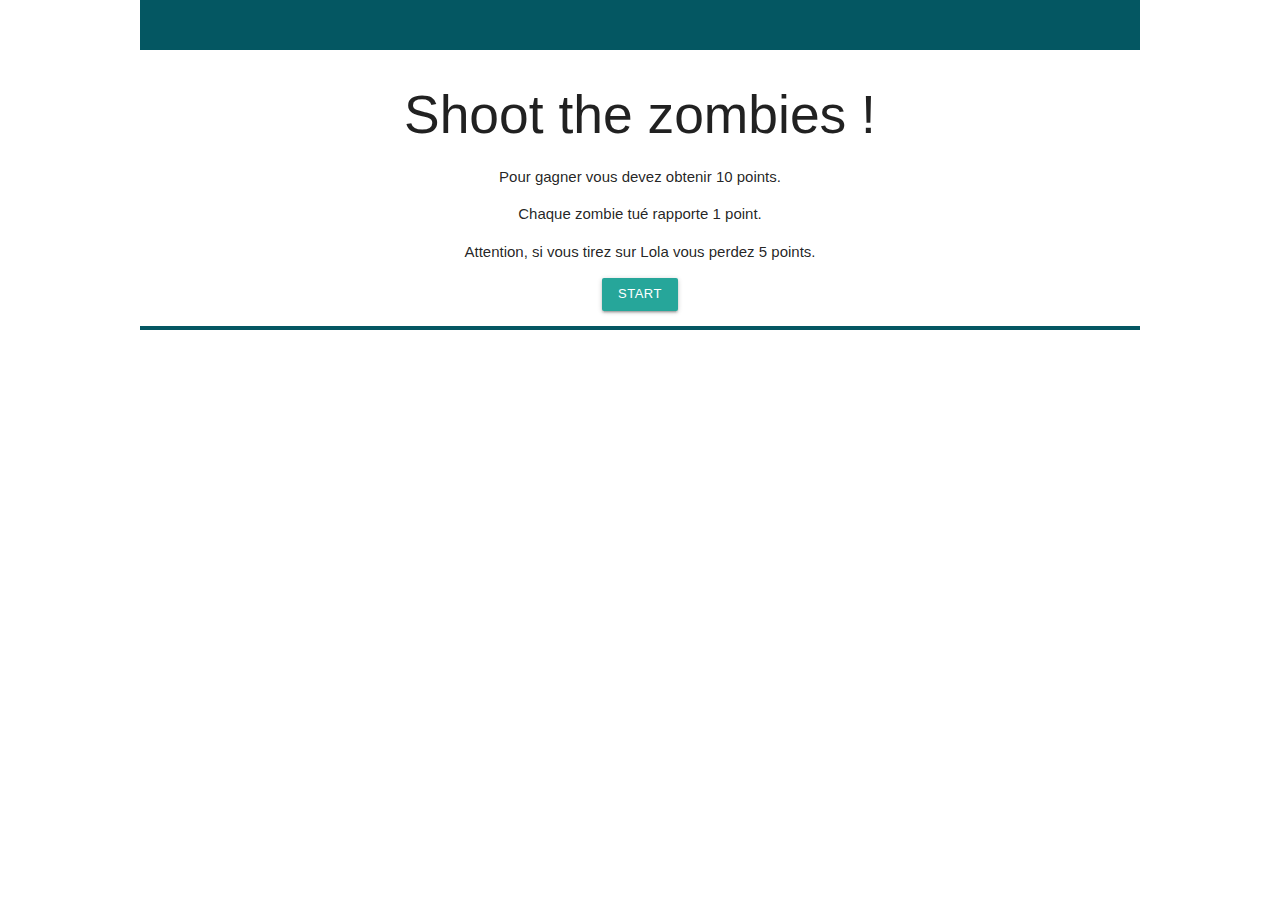
<file: index.html>
<!DOCTYPE html>

<html lang="fr">

    <head>
        <meta charset="utf-8">
        <title>Shoot the zombies !</title>
        <meta name="viewport" content="width=device-width, initial-scale=1">
        <link rel="stylesheet" href="https://cdnjs.cloudflare.com/ajax/libs/materialize/1.0.0/css/materialize.min.css">
        <link rel="stylesheet" type="text/css" href="zombies.css">
    </head>
    
<body>
    
    <div class="score"></div>
    
    <div class="instructions">
    
        <h2>Shoot the zombies !</h2>
        
        <p>Pour gagner vous devez obtenir <strong>10 points</strong>.</p>
        <p>Chaque zombie tué rapporte <strong>1 point</strong>.</p>
        <p>Attention, si vous tirez sur Lola vous perdez <strong>5 points</strong>.</p>
    
    </div>
    
    <button class="btnStart waves-effect waves-light btn-small">Start</button>
    
    <div class="plateau"></div>
    
<script src="zombies.js"></script>

</body>

</html>
</file>
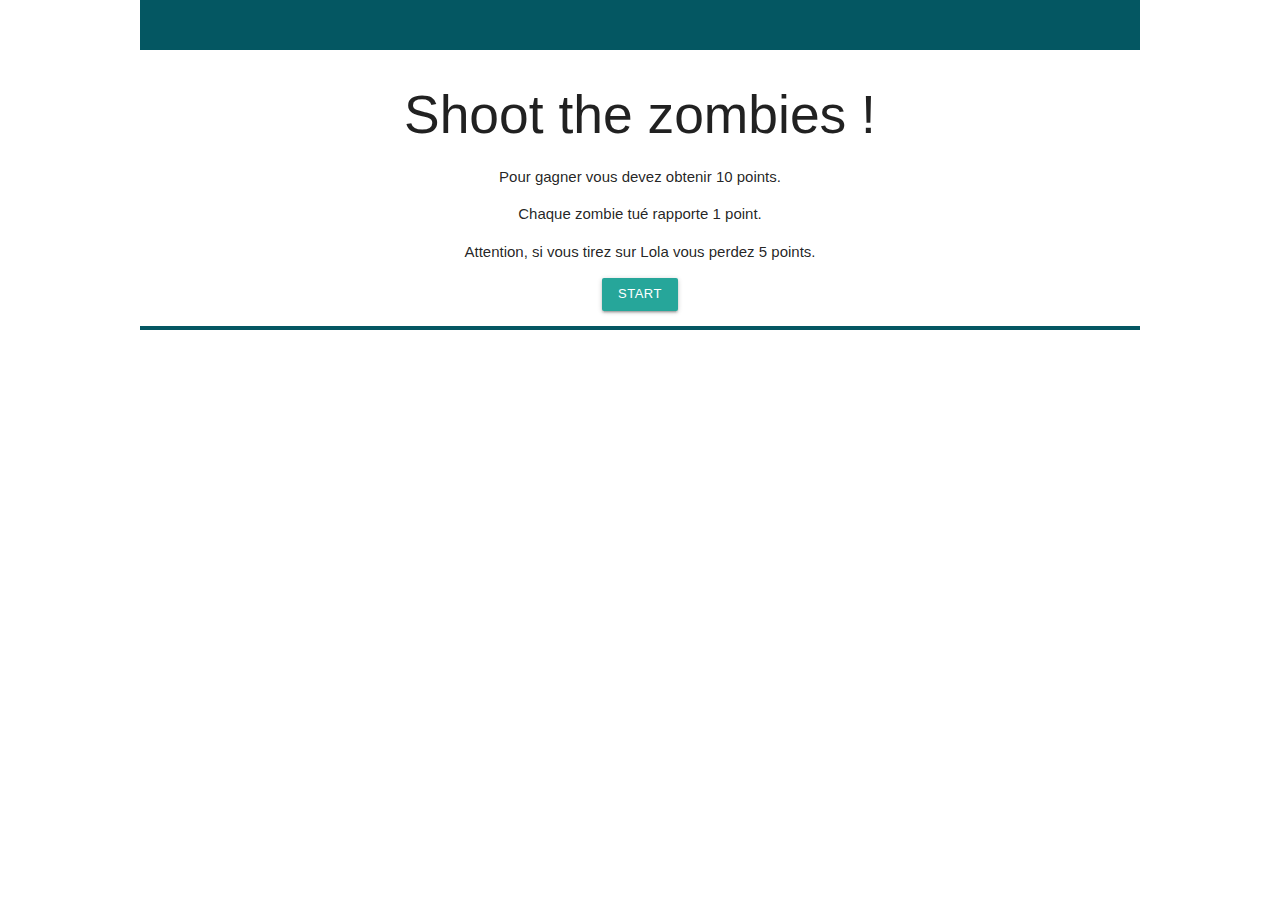
<file: zombies.html>
<!DOCTYPE html>

<html lang="fr">

    <head>
        <meta charset="utf-8">
        <title>Shoot the zombies !</title>
        <meta name="viewport" content="width=device-width, initial-scale=1">
        <link rel="stylesheet" href="https://cdnjs.cloudflare.com/ajax/libs/materialize/1.0.0/css/materialize.min.css">
        <link rel="stylesheet" type="text/css" href="zombies.css">
    </head>
    
<body>
    
    <div class="score"></div>
    
    <div class="instructions">
    
        <h2>Shoot the zombies !</h2>
        
        <p>Pour gagner vous devez obtenir <strong>10 points</strong>.</p>
        <p>Chaque zombie tué rapporte <strong>1 point</strong>.</p>
        <p>Attention, si vous tirez sur Lola vous perdez <strong>5 points</strong>.</p>
    
    </div>
    
    <button class="btnStart waves-effect waves-light btn-small">Start</button>
    
    <div class="plateau"></div>
    
<script src="zombies.js"></script>

</body>

</html>
</file>
<file: zombies.css>
.score {background-color: #045762; color: beige; padding: 1rem 2rem; font-size: 1.5em; height: 50px; width: 1000px; margin: 0 auto; text-align: center;}

.instructions {width: 1000px; margin: 0 auto; text-align: center;}

button.waves-effect {display: block; margin: 1rem auto;}

.plateau {background-color: #f3f2da; border: 2px solid #045762; width: 1000px; margin: 0 auto;}

.cachette {display: inline-block; margin: 10px; width: 30%; height: 250px; position: relative; overflow: hidden;}

.mur {background-color: #4e8d7c; width: 100%; height: 50px; border-radius: 50px 50px 0 0; position: absolute; bottom: 0px; left: 0px; z-index: 10;}

.zombie,.lola {background-size: cover; z-index: 1; position: absolute; left: 0px; height: 250px; top: 250px; width: 100%; cursor: crosshair; transition: all 0.5s;}

.zombie {background-image: url(zombi.png);}

.lola {background-image: url(lola.png);}

.cachette.up .zombie {top: 0;}

.cachette.up2 .lola {top: 0;}
</file>
